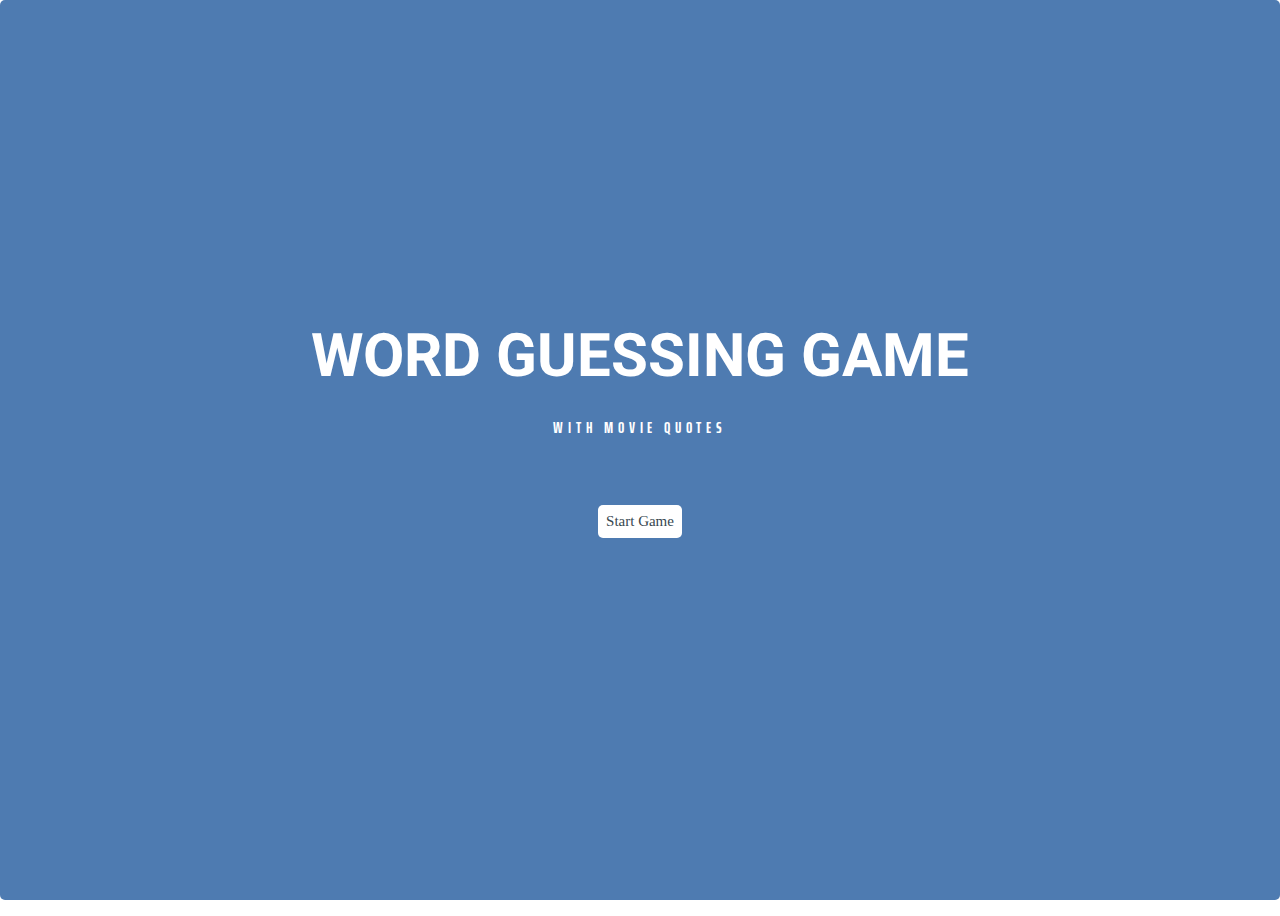
<file: index.html>
<!DOCTYPE html>
<html lang="en">

  <head>
    <meta charset="utf-8">
    <title>WORD GUESSING GAME</title>
    <meta name="viewport" content="width=device-width, initial-scale=1.0">
    <link href="css/styles.css" rel="stylesheet">
  </head>

  <body>
    <div class="main-container">
      <div id="overlay" class="start">
        <h2 class="title">WORD GUESSING GAME</h2>
        <h3>With movie quotes</h3>
        <a class="start-button">Start Game</a>
      </div>

      <div id="banner" class="section">
        <h2 class="header">WORD GUESSING GAME</h2>
        <h3>With movie quotes</h3>      
      </div>

      <div id="phrase" class="section">
        <ul></ul>
      </div>

      <div id="qwerty" class="section">
        <div class="keyrow">
          <button>q</button><button>w</button><button>e</button><button>r</button><button>t</button><button>y</button><button>u</button><button>i</button><button>o</button><button>p</button>
        </div>
        <div class="keyrow">
          <button>a</button><button>s</button><button>d</button><button>f</button><button>g</button><button>h</button><button>j</button><button>k</button><button>l</button>
        </div>
        <div class="keyrow">
          <button>z</button><button>x</button><button>c</button><button>v</button><button>b</button><button>n</button><button>m</button>
        </div>
      </div>

      <div id="scoreboard" class="section">
        <ol>
          <li class="tries"><img src="images/liveHeart.png" height="35px" width="30px"></li>
          <li class="tries"><img src="images/liveHeart.png" height="35px" width="30px"></li>
          <li class="tries"><img src="images/liveHeart.png" height="35px" width="30px"></li>
          <li class="tries"><img src="images/liveHeart.png" height="35px" width="30px"></li>
          <li class="tries"><img src="images/liveHeart.png" height="35px" width="30px"></li>
        </ol>
      </div>
    </div>

    <script type="text/javascript" src="js/app.js"></script>

  </body>

</html>
</file>
<file: css/styles.css>
/* Main styles */
@import url('https://fonts.googleapis.com/css2?family=Saira+Extra+Condensed:wght@200&display=swap');
@import url('https://fonts.googleapis.com/css2?family=Heebo:wght@800&display=swap');


/**** Variables ****/

:root {
  --color-win: #9933ff;
  --color-lose: #ffcc66;
  --color-start: #4e7bb1;
  --color-neutral: #445069;
  --color-neutral-light: #D2D2D2;
  --color-keys: #37474F;
  --color-keys-light: #E5E5E5;
  --font-size-large: 60px;
  --font-size-medium: 15px;
  --transition: all .2s ease-in-out;
}



/**** Main ****/

* {
  box-sizing: border-box;
}

body {
  justify-content: space-evenly;
  flex-direction: column;
  display: flex;
  height: 100vh;
}

li, ol, ul {
  padding: 0;
  display: inline-block;
}

h2, h3 {
  text-transform: uppercase;
}

h2 {
  margin: 0;
  font-family: 'Heebo', sans-serif;
  font-size: var(--font-size-large);
  margin: 0;
}

h3 {
  font-family: 'Saira Extra Condensed', sans-serif;
  letter-spacing: 0.3rem;
  font-size: var(--font-size-medium);
  font-weight: bold;
}

button {
  margin: 6px;
  border: 1px solid transparent;
  padding: .5rem 1rem;
  color: var(--color-keys);
  font-size: var(--font-size-medium);
  background-color: var(--color-keys-light);
  border-radius: 5px;
  -webkit-transition: var(--transition);
  -o-transition: var(--transition);
  transition: var(--transition);
}

.main-container {
  display: flex;
  flex-direction: column;
  justify-content: space-around;
  height: 100%;
  max-height: 900px;
  text-align: center;
}

.section {
  width: 100%;
  padding: 10px;
}

/**** Title ****/

.header {
  color: var(--color-start);
}

/**** Phrase ****/


.letter {
  font-size: var(--font-size-medium);
  height: 65px;
  width: 65px;
  padding: 20px 1px 0 1px;
  margin-right: 2px;
  color: transparent;
  background: var(--color-neutral-light);
  border-radius: 5px;
}


.space {
  width: 15px;
}


.show {
  color: #000;
  font-size: 1.75em;
}



/**** Keyboard ****/

.keyrow {
  display: flex;
  justify-content: center;
}

.chosen {
  background: var(--color-neutral);
  border-radius: 5px;
  font-size: var(--font-size-medium);
  color: #FFFFFF;
}

.start-button {
  padding: 8px;
  margin: 50px auto;
  background: #FFFFFF;
  border-radius: 5px;
  font-size: var(--font-size-medium);

}

.start-button:hover {
  cursor: pointer;
  background-color: #e6e6e6;

}

/**** Overlay ****/

#overlay {
  display: flex;
  flex-direction: column;
  position: fixed;
  color: #FFFFFF;
  justify-content: center;
  top: 0;
  bottom: 0;
  left: 0;
  right: 0;
  border-radius: 5px;
}

.title {
  color: #FFF;
  font-family: 'Heebo', sans-serif;
  font-size: var(--font-size-large);
}

.start {
  background-color: var(--color-start);
}

.start a {
  color: var(--color-keys);
}

.win {
  background-color: var(--color-win);
}

.win a {
  color: var(--color-win);
}

.lose {
  background-color: var(--color-lose);
}

.lose a {
  color: var(--color-lose);
}
</file>
